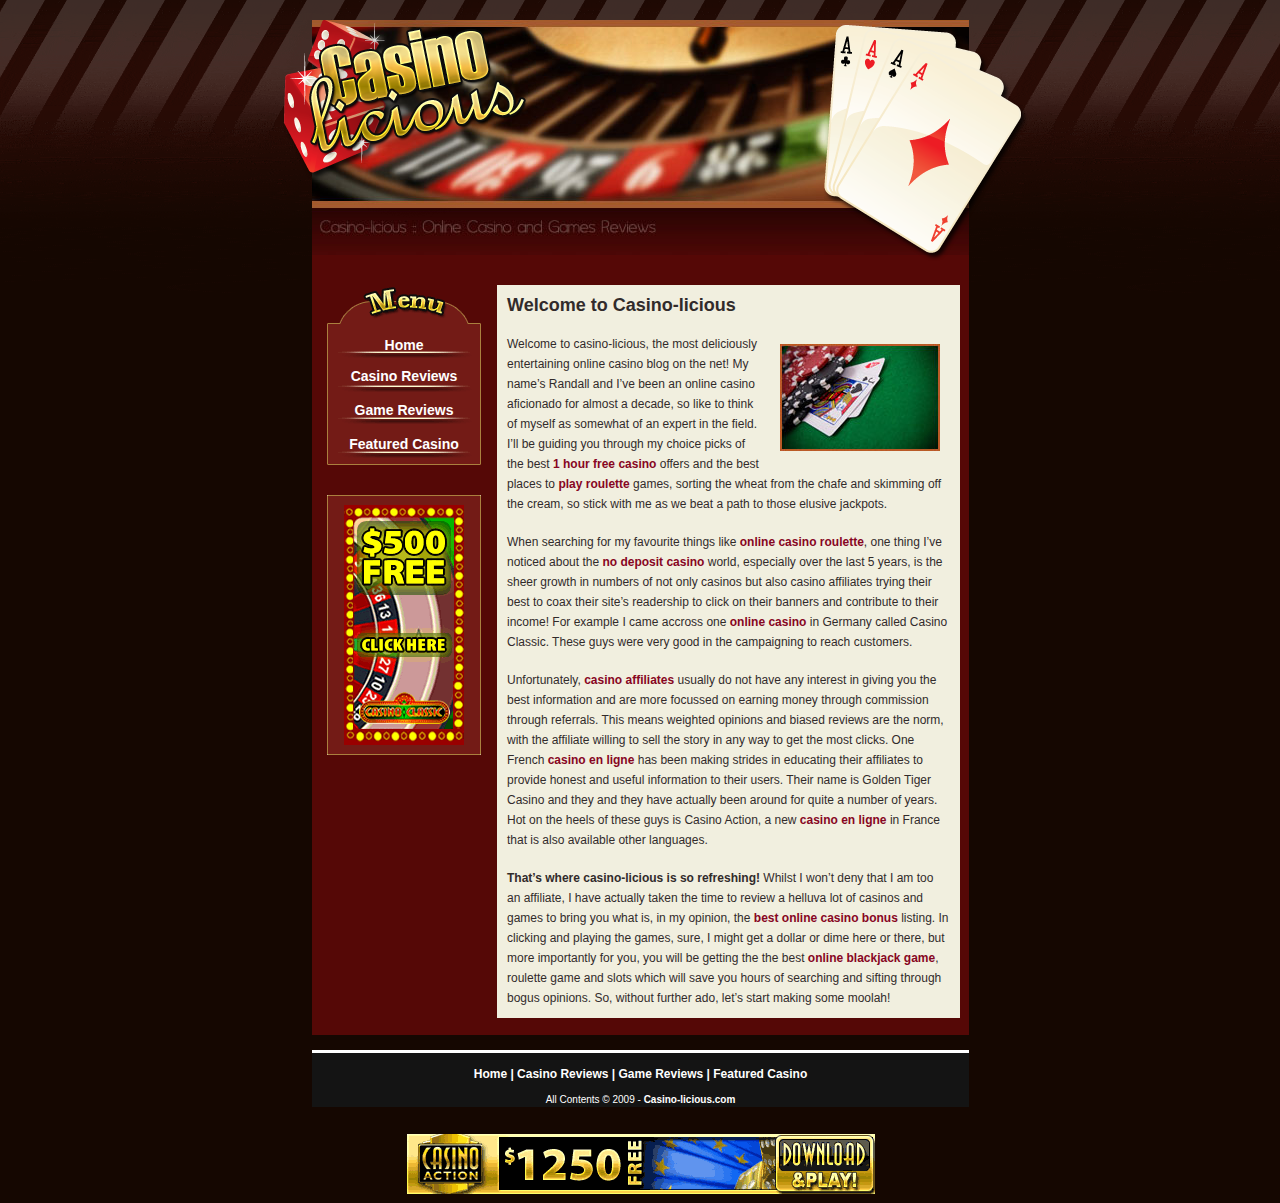
<file: index.htm>
﻿<!DOCTYPE html PUBLIC "-//W3C//DTD XHTML 1.0 Transitional//EN" "http://www.w3.org/TR/xhtml1/DTD/xhtml1-transitional.dtd">
<html xmlns="http://www.w3.org/1999/xhtml">
<head>
<meta http-equiv="Content-Type" content="text/html; charset=utf-8" />
<title>Casino-licious :: Online Casino and Games Reviews</title>

<link rel="stylesheet" href="style.css" />

</head>

<body>

<!-- HEADER & MENU -->

<div id="container">
  <div id="Head2">
        <div id="Header">
        </div>
  </div>
  
<!-- CONTENT START -->
  
  <div id="BackRed" style="height:780px;">
   	        

        <div id="MenuBox">
            <table id="Menu" width="154" align="center">
                <tr><td height="40"></td></tr>
                <tr><td height="25" align="center"><a href="http://www.casino-licious.com">Home</a></td></tr>
                <tr><td height="30" align="center"><a href="casino-reviews.htm">Casino Reviews</a></td></tr>
                <tr><td height="30" align="center"><a href="game-reviews.htm">Game Reviews</a></td></tr>
                <tr><td height="30" align="center"><a href="featured-casino.htm">Featured Casino</a></td></tr>
            </table>
        </div>

<!-- MAIN CONTENT -->

<div id="AdBox" align="center"><a href="http://www.casinoclassic.com/referral.asp?aff_id=aff77543" rel="nofollow" target="_blank"><img src="images/banners/cc_120x240_261107_cc.gif" width="120" height="240" border="0" alt="$500 Free | CasinoClassic.com" /></a></div>

    <div id="Content">
            <h2>Welcome to Casino-licious</h2>
                    <p><img src="images/chipscards.jpg" width="160" height="107" border="0" class="right">Welcome to casino-licious, the most deliciously entertaining online casino blog on the net! My name’s Randall and I’ve been an online casino aficionado for almost a decade, so like to think of myself as somewhat of an expert in the field. I’ll be guiding you through my choice picks of the best <a href="http://www.yukongoldcasino.eu" title="1 hour free casino">1 hour free casino</a> offers and the best places to <a href="http://www.goldentigercasino.com/roulette.asp" title="play roulette">play roulette</a> games, sorting the wheat from the chafe and skimming off the cream, so stick with me as we beat a path to those elusive jackpots.</p>
                
                    <p>When searching for my favourite things like <a href="http://www.casinoaction.de/roulette.asp" title="online casino roulette">online casino roulette</a>, one thing I’ve noticed about the <a href="http://www.virtualcitycasino.com" title="no deposit casino">no deposit casino</a> world, especially over the last 5 years, is the sheer growth in numbers of not only casinos but also casino affiliates trying their best to coax their site’s readership to click on their banners and contribute to their income! For example I came accross one <a href="http://www.casinoclassic.de" title="online casino">online casino</a> in Germany called Casino Classic. These guys were very good in the campaigning to reach customers.</p>
      <p>Unfortunately, <a href="http://www.rewardsaffiliates.com" rel="nofollow">casino affiliates</a> usually do not have any interest in giving you the best information and are more focussed on earning money through commission through referrals. This means weighted opinions and biased reviews are the norm, with the affiliate willing to sell the story in any way to get the most clicks. One French <a href="http://fr.goldentigercasino.com" title="casino en ligne">casino en ligne</a> has been making strides in educating their affiliates to provide honest and useful information to their users. Their name is Golden Tiger Casino and they and they have actually been around for quite a number of years. Hot on the heels of these guys is Casino Action, a new <a href="http://www.casinoaction.fr" title="casino en ligne">casino en ligne</a> in France that is also available other languages.</p>
                    <p><strong>That’s where casino-licious is so refreshing!</strong> Whilst I won’t deny that I am too an affiliate, I have actually taken the time to review a helluva lot of casinos and games to bring you what is, in my opinion, the <a href="http://www.goldentigercasino.com" title="best online casino bonus">best online casino bonus</a> listing. In clicking and playing the games, sure, I might get a dollar or dime here or there, but more importantly for you, you will be getting the the best <a href="http://www.blackjackballroom.com/casino-games/" title="online blackjack game">online blackjack game</a>, roulette game and slots which will save you hours of searching and sifting through bogus opinions. So, without further ado, let’s start making some moolah!</p>
    </div>
            
            <p>&nbsp;</p>
            <p>&nbsp;</p>
            <p>&nbsp;</p>
    <p align="center">&nbsp;</p>
    <p align="center"><a href="http://www.casinoaction.com/referral.asp?aff_id=aff77543" rel="nofollow" target="_blank" class="LowerBanner"><img src="images/banners/ca_468x60_080409_eurodice-en-multi.gif" width="468" height="60" alt="$1250 Free | CasinoAction.com" /></a></p>
  </div>

</div>


<!-- BANNERS & FOOTER -->

<div id="FootImage" style="top: 1050px;">
<br />
<table width="400" id="Menu" align="center" style="font-size:12px;">
<tr>
<td align="center"><a href="index.htm">Home</a> | <a href="casino-reviews.htm">Casino Reviews</a> | <a href="game-reviews.htm">Game Reviews</a> | <a href="featured-casino.htm">Featured Casino</a></td>
</tr></table>

    <p align="center">All Contents © 2009 - <a href="http://www.casino-licious.com" style="color:#FFFFFF;">Casino-licious.com</a></p></div>
</div>

</body>
</html>
</file>
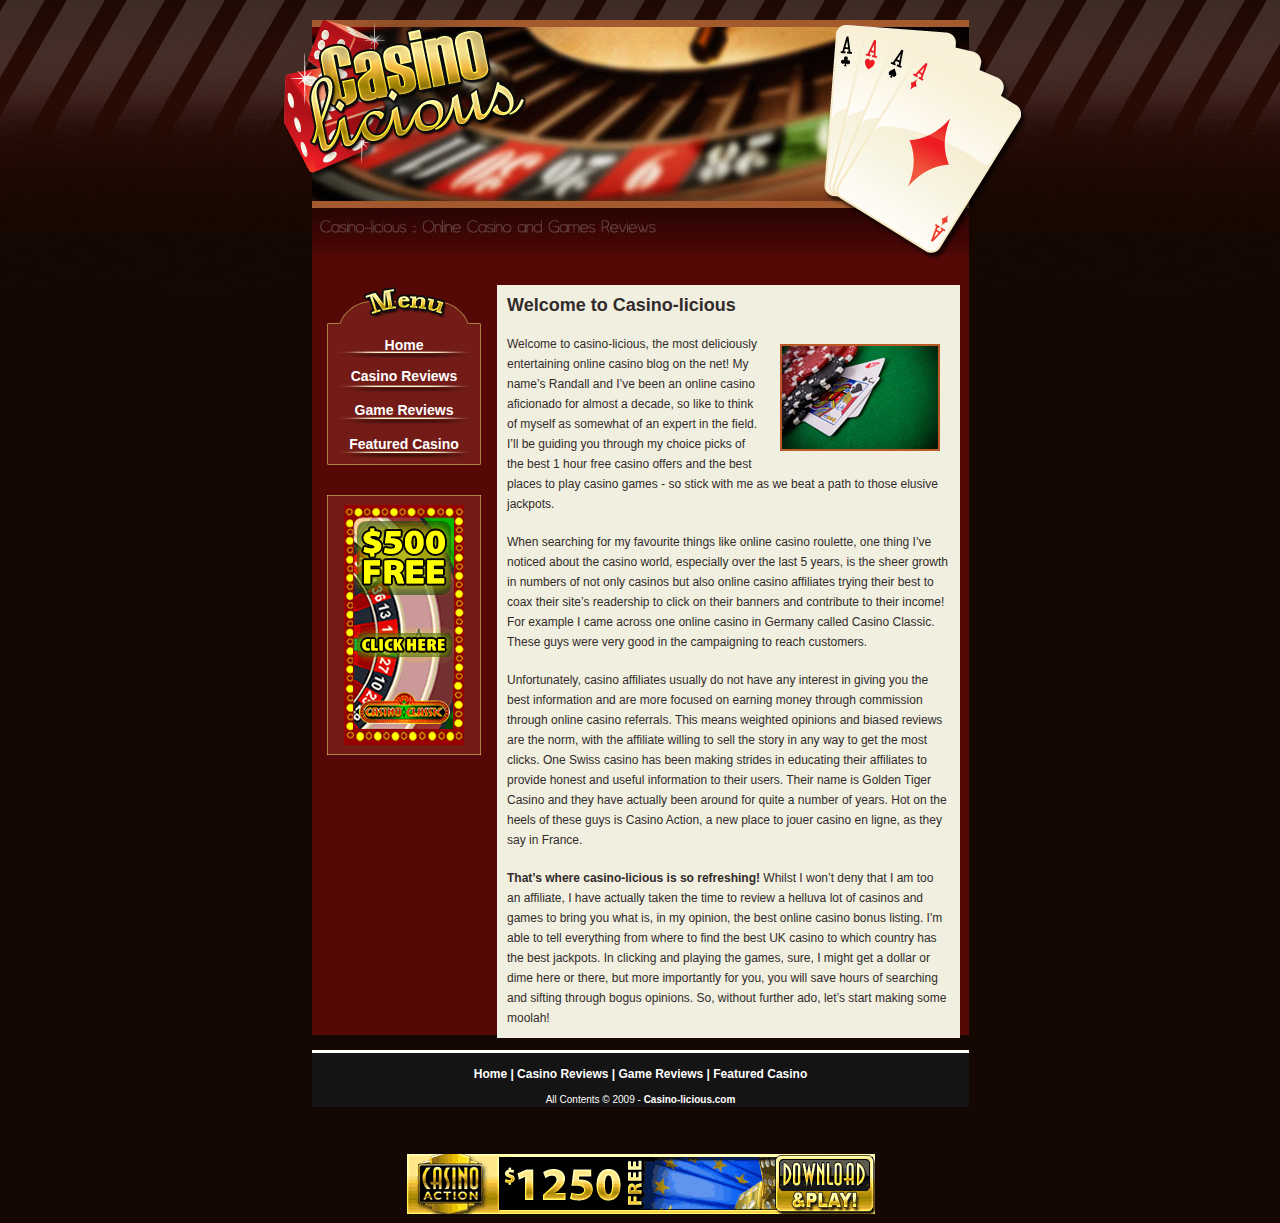
<file: index.html>
﻿<!DOCTYPE html PUBLIC "-//W3C//DTD XHTML 1.0 Transitional//EN" "http://www.w3.org/TR/xhtml1/DTD/xhtml1-transitional.dtd">
<html xmlns="http://www.w3.org/1999/xhtml">
<head>
<meta http-equiv="Content-Type" content="text/html; charset=utf-8" />
<title>Casino-licious :: Online Casino and Games Reviews</title>

<link rel="stylesheet" href="style.css" />

</head>

<body>

<!-- HEADER & MENU -->

<div id="container">
  <div id="Head2">
        <div id="Header">
        </div>
  </div>
  
<!-- CONTENT START -->
  
  <div id="BackRed" style="height:780px;">
   	        

        <div id="MenuBox">
            <table id="Menu" width="154" align="center">
                <tr><td height="40"></td></tr>
                <tr><td height="25" align="center"><a href="http://www.casino-licious.com">Home</a></td></tr>
                <tr><td height="30" align="center"><a href="casino-reviews.htm">Casino Reviews</a></td></tr>
                <tr><td height="30" align="center"><a href="game-reviews.htm">Game Reviews</a></td></tr>
                <tr><td height="30" align="center"><a href="featured-casino.htm">Featured Casino</a></td></tr>
            </table>
        </div>

<!-- MAIN CONTENT -->

<div id="AdBox" align="center"><a href="http://www.casinoclassic.com/referral.asp?aff_id=aff77543" rel="nofollow" target="_blank"><img src="images/banners/cc_120x240_261107_cc.gif" width="120" height="240" border="0" alt="$500 Free | CasinoClassic.com" /></a></div>

    <div id="Content">
            <h2>Welcome to Casino-licious</h2>
                    <p><img src="images/chipscards.jpg" width="160" height="107" border="0" class="right">Welcome to casino-licious, the most deliciously entertaining online casino blog on the net! My name’s Randall and I’ve been an online casino aficionado for almost a decade, so like to think of myself as somewhat of an expert in the field. I’ll be guiding you through my choice picks of the best 1 hour free casino offers and the best places to play casino games - so stick with me as we beat a path to those elusive jackpots.</p>
                
                    <p>When searching for my favourite things like online casino roulette, one thing I’ve noticed about the casino world, especially over the last 5 years, is the sheer growth in numbers of not only casinos but also online casino affiliates trying their best to coax their site’s readership to click on their banners and contribute to their income! For example I came across one online casino in Germany called Casino Classic. These guys were very good in the campaigning to reach customers.</p>


      <p>Unfortunately, casino affiliates usually do not have any interest in giving you the best information and are more focused on earning money through commission through online casino referrals. This means weighted opinions and biased reviews are the norm, with the affiliate willing to sell the story in any way to get the most clicks. One Swiss casino has been making strides in educating their affiliates to provide honest and useful information to their users. Their name is Golden Tiger Casino and they have actually been around for quite a number of years. Hot on the heels of these guys is Casino Action, a new place to jouer casino en ligne, as they say in France.</p>


                    <p><strong>That’s where casino-licious is so refreshing!</strong> Whilst I won’t deny that I am too an affiliate, I have actually taken the time to review a helluva lot of casinos and games to bring you what is, in my opinion, the best online casino bonus listing. I'm able to tell everything from where to find the best UK casino to which country has the best jackpots. In clicking and playing the games, sure, I might get a dollar or dime here or there, but more importantly for you, you will save hours of searching and sifting through bogus opinions. So, without further ado, let’s start making some moolah!</p>
    </div>
            
            <p>&nbsp;</p>
            <p>&nbsp;</p>
            <p>&nbsp;</p>
    <p align="center">&nbsp;</p>
    <p align="center"><a href="http://www.casinoaction.com/referral.asp?aff_id=aff77543" rel="nofollow" target="_blank" class="LowerBanner"><img src="images/banners/ca_468x60_080409_eurodice-en-multi.gif" width="468" height="60" alt="$1250 Free | CasinoAction.com" /></a></p>
  </div>

</div>


<!-- BANNERS & FOOTER -->

<div id="FootImage" style="top: 1050px;">
<br />
<table width="400" id="Menu" align="center" style="font-size:12px;">
<tr>
<td align="center"><a href="index.htm">Home</a> | <a href="casino-reviews.htm">Casino Reviews</a> | <a href="game-reviews.htm">Game Reviews</a> | <a href="featured-casino.htm">Featured Casino</a></td>
</tr></table>

    <p align="center">All Contents © 2009 - <a href="http://www.casino-licious.com" style="color:#FFFFFF;">Casino-licious.com</a></p></div>
</div>

</body>
</html>
</file>
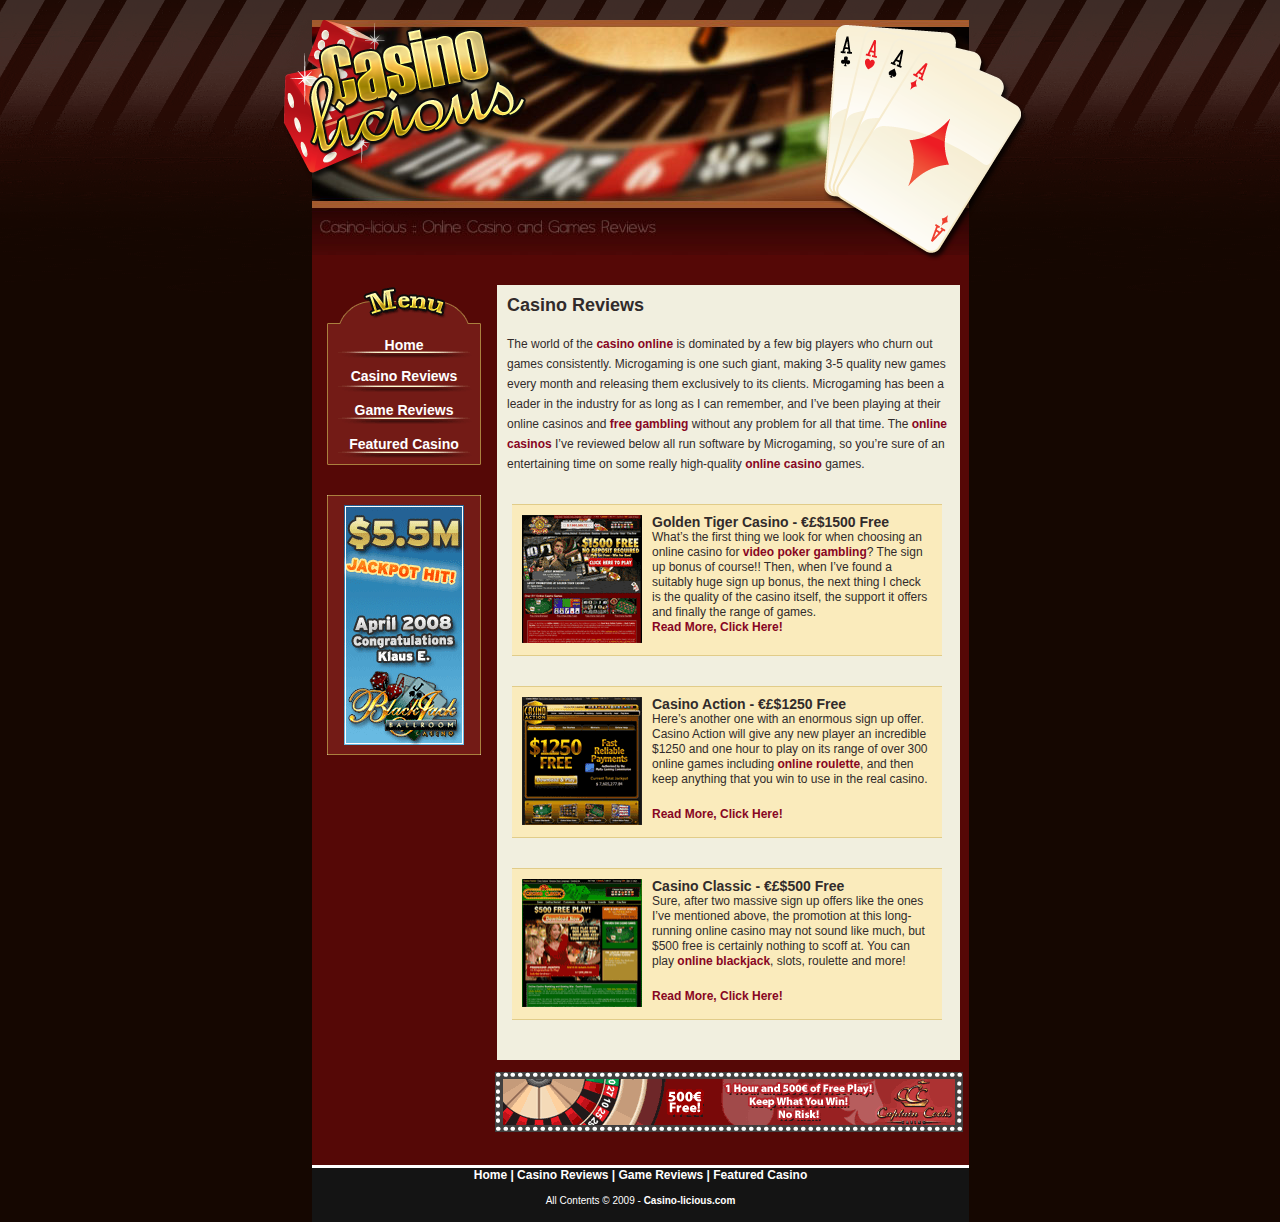
<file: casino-reviews.htm>
﻿<!DOCTYPE html PUBLIC "-//W3C//DTD XHTML 1.0 Transitional//EN" "http://www.w3.org/TR/xhtml1/DTD/xhtml1-transitional.dtd">
<html xmlns="http://www.w3.org/1999/xhtml">
<head>
<meta http-equiv="Content-Type" content="text/html; charset=utf-8" />
<title>Casino-licious :: Online Casino and Games Reviews</title>

<link rel="stylesheet" href="style.css" />

</head>

<body>

<!-- HEADER & MENU -->

<div id="container">
  <div id="Head2">
        <div id="Header">
        </div>
  </div>
  
<!-- CONTENT START -->
  
  <div id="BackRed" style="height:910px;">
   	        

        <div id="MenuBox">
            <table id="Menu" width="154" align="center">
                <tr><td height="40"></td></tr>
                <tr><td height="25" align="center"><a href="http://www.casino-licious.com">Home</a></td></tr>
                <tr><td height="30" align="center"><a href="casino-reviews.htm">Casino Reviews</a></td></tr>
                <tr><td height="30" align="center"><a href="game-reviews.htm">Game Reviews</a></td></tr>
                <tr><td height="30" align="center"><a href="featured-casino.htm">Featured Casino</a></td></tr>
            </table>
        </div>

<!-- MAIN CONTENT -->

<div id="AdBox" align="center"><a href="http://www.blackjackballroom.com/referral.asp?aff_id=aff77543" rel="nofollow" target="_blank"><img src="images/banners/bjb_120x240_220408_jackpot.gif" width="120" height="240" border="0" alt="Get &euro;&pound;$500 Free at BlackjackBallroom.com" /></a></div>

    <div id="Content">
            <h2>Casino Reviews</h2>
                    <p>The world of the <a href="http://www.casinoaction.com" title="casino online">casino online</a> is dominated by a few big players who churn out games consistently. Microgaming is one such giant, making 3-5 quality new games every month and releasing them exclusively to its clients. Microgaming has been a leader in the industry for as long as I can remember, and I’ve been playing at their online casinos and <a href="http://www.yukongoldcasino.eu" title="free gambling">free gambling</a> without any problem for all that time. The <a href="http://www.casinoaction.de" title="online casinos">online casinos</a> I’ve reviewed below all run software by Microgaming, so you’re sure of an entertaining time on some really high-quality 
<a href="http://www.colosseumcasino.com" title="online casino">online casino</a> games. </p>
                    
            <div id="ReviewSpace" style="height: 150px;">
       		<a href="golden-tiger-casino.htm"><img src="images/reviews/GT-120.gif" width="120" height="128" class="left" /></a>
            <p><span class="Heading">Golden Tiger Casino - &euro;&pound;$1500 Free</span><br />
            What’s the first thing we look for when choosing an online casino for <a href="http://www.goldentigercasino.com/video-poker.asp" title="video poker gambling">video poker gambling</a>? The sign up bonus of course!! Then, when I’ve found a suitably huge sign up bonus, the next thing I check is the quality of the casino itself, the support it offers and finally the range of games.<br />
            <a href="golden-tiger-casino.htm">Read More, Click Here!</a></p>
       		</div>
            
            <div id="ReviewSpace" style="height: 150px;">
       		<a href="casino-action.htm"><img src="images/reviews/CA-120.gif" width="120" height="128" class="left" /></a>
            <p><span class="Heading">Casino Action - &euro;&pound;$1250 Free</span><br />
            Here’s another one with an enormous sign up offer. Casino Action will give any new player an incredible $1250 and one hour to play on its range of over 300 online games including <a href="http://www.goldentigercasino.com/roulette.asp" title="online roulette">online roulette</a>, and then keep anything that you win to use in the real casino.</p>
            <p><a href="casino-action.htm">Read More, Click Here!</a></p>
       		</div>
            
            <div id="ReviewSpace" style="height: 150px;">
       		<a href="casino-classic.htm"><img src="images/reviews/CC-120.gif" width="120" height="128" class="left" /></a>
            <p><span class="Heading">Casino Classic - &euro;&pound;$500 Free</span><br />
            Sure, after two massive sign up offers like the ones I’ve mentioned above, the promotion at this long-running online casino may not sound like much, but $500 free is certainly nothing to scoff at. You can play <a href="http://www.blackjackballroom.com" title="online blackjack">online blackjack</a>, slots, roulette and more! </p>
            <p><a href="casino-classic.htm">Read More, Click Here!</a></p>
       		</div>
                    
            </div>
            
            <p align="right"><a href="http://www.captaincookscasino.com/referral.asp?aff_id=aff77543" rel="nofollow" target="_blank" class="LowerBanner"><img src="images/banners/ccc_468x60_100908_eur.gif" width="468" height="60" alt="Get 1 Hour and &euro;&pound;$500 Free at CaptainCooksCasino.com" /></a></p>
            
    </div>

</div>


<!-- BANNERS & FOOTER -->

<div id="FootImage" style="top: 1165px;">
<table width="400" id="Menu" align="center" style="font-size:12px;">
<tr>
<td align="center"><a href="index.htm">Home</a> | <a href="casino-reviews.htm">Casino Reviews</a> | <a href="game-reviews.htm">Game Reviews</a> | <a href="featured-casino.htm">Featured Casino</a></td>
</tr></table>

    <p align="center">All Contents © 2009 - <a href="http://www.casino-licious.com" style="color:#FFFFFF;">Casino-licious.com</a></p></div>
</div>

</body>
</html>
</file>
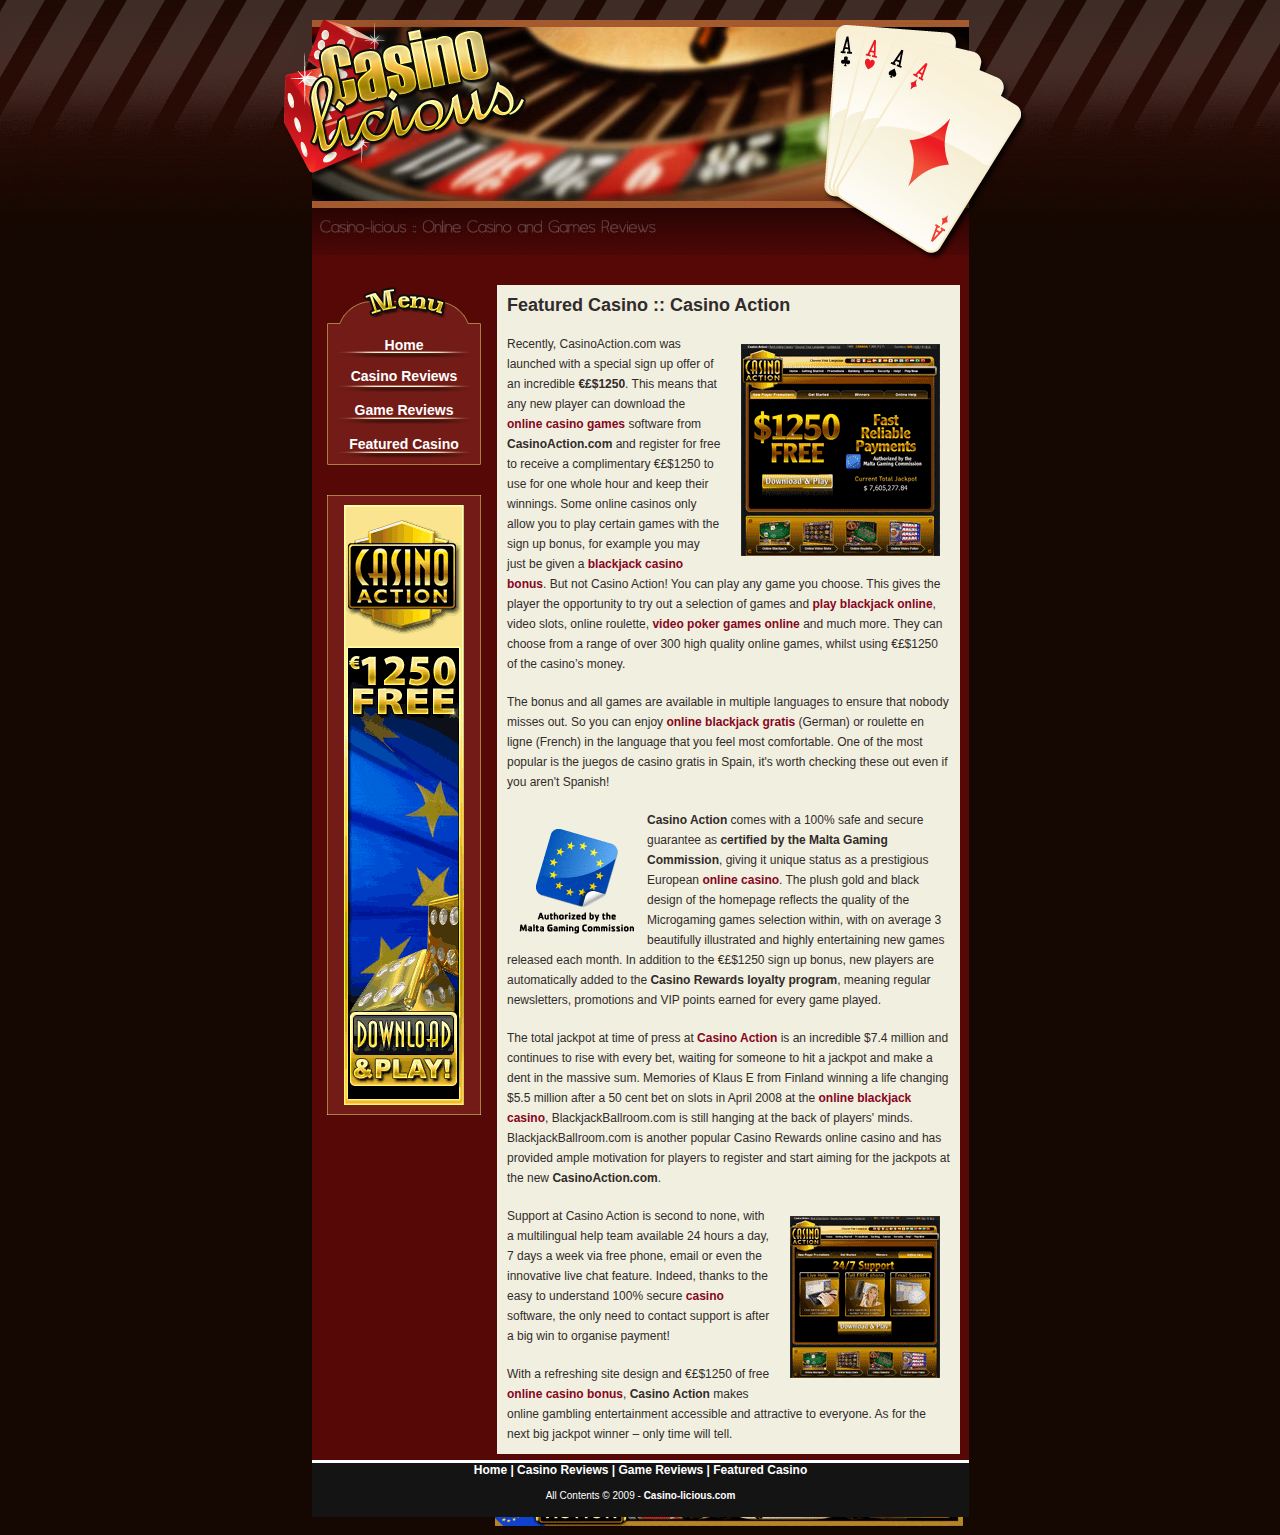
<file: featured-casino.htm>
﻿<!DOCTYPE html PUBLIC "-//W3C//DTD XHTML 1.0 Transitional//EN" "http://www.w3.org/TR/xhtml1/DTD/xhtml1-transitional.dtd">
<html xmlns="http://www.w3.org/1999/xhtml">
<head>
<meta http-equiv="Content-Type" content="text/html; charset=utf-8" />
<title>Casino-licious :: Online Casino and Games Reviews</title>

<link rel="stylesheet" href="style.css" />

</head>

<body>

<!-- HEADER & MENU -->

<div id="container">
  <div id="Head2">
        <div id="Header">
        </div>
  </div>
  
<!-- CONTENT START -->
  
  <div id="BackRed" style="height:1250px;">
   	        

        <div id="MenuBox">
            <table id="Menu" width="154" align="center">
                <tr><td height="40"></td></tr>
                <tr><td height="25" align="center"><a href="http://www.casino-licious.com">Home</a></td></tr>
                <tr><td height="30" align="center"><a href="casino-reviews.htm">Casino Reviews</a></td></tr>
                <tr><td height="30" align="center"><a href="game-reviews.htm">Game Reviews</a></td></tr>
                <tr><td height="30" align="center"><a href="featured-casino.htm">Featured Casino</a></td></tr>
            </table>
        </div>

<!-- MAIN CONTENT -->

<div id="AdBox2" align="center"><a href="http://www.casinoaction.com/referral.asp?aff_id=aff77543" rel="nofollow" target="_blank"><img src="images/banners/ca_120x600_080409_eurodice-en-multi.gif" width="120" height="600" border="0" alt="&euro;&pound;$1250 Free | CasinoAction.com" /></a></div>

    <div id="Content">
            <h2>Featured Casino :: Casino Action</h2>
                    <p><a href="http://www.casinoaction.com/referral.asp?aff_id=aff77543" rel="nofollow" target="_blank" title="CasinoAction | Get &euro;&pound;$1250 and 1 Hour of Free Spins!"><img src="images/reviews/CA-200.gif" width="199" height="212" alt="CasinoAction | Get $1250 and 1 Hour of Free Spins!" class="right" /></a>

Recently, CasinoAction.com was launched with a special sign up offer of an incredible <strong>&euro;&pound;$1250</strong>. This means that any new player can download the <a href="http://www.goldentigercasino.com" title="online casino games">online casino games</a> software from <strong>CasinoAction.com</strong> and register for free to receive a complimentary &euro;&pound;$1250 to use for one whole hour and keep their winnings. Some online casinos only allow you to play certain games with the sign up bonus, for example you may just be given a <a href="http://www.goldentigercasino.com/blackjack.asp" title="blackjack casino bonus">blackjack casino bonus</a>. But not Casino Action! You can play any game you choose.

This gives the player the opportunity to try out a selection of games and <a href="http://www.casinoaction.com/blackjack.asp" title="play blackjack online">play blackjack online</a>, video slots, online roulette, <a href="http://www.captaincookscasino.com/video-poker.asp" title="video poker games online">video poker games online</a> and much more. They can choose from a range of over 300 high quality online games, whilst using &euro;&pound;$1250 of the casino’s money.</p>
<p>The bonus and all games are available in multiple languages to ensure that nobody misses out. So you can enjoy <a href="http://www.casinoaction.de/blackjack.asp" title="online blackjack gratis">online blackjack gratis</a> (German) or roulette en ligne (French) in the language that you feel most comfortable. One of the most popular is the juegos de casino gratis in Spain, it's worth checking these out even if you aren't Spanish!

                    
                    <p><img src="images/Malta.gif" width="120" height="120" alt="Authorized by the Malta Gaming Commission" class="left" /><strong>Casino Action</strong> comes with a 100% safe and secure guarantee as <strong>certified by the Malta Gaming Commission</strong>, giving it unique status as a prestigious European <a href="http://no.casinoaction.eu" title="online casino">online casino</a>. The plush gold and black design of the homepage reflects the quality of the Microgaming games selection within, with on average 3 beautifully illustrated and highly entertaining new games released each month. In addition to the &euro;&pound;$1250 sign up bonus, new players are automatically added to the <strong>Casino Rewards loyalty program</strong>, meaning regular newsletters, promotions and VIP points earned for every game played.</p>
                                        
                    <p>The total jackpot at time of press at <a href="http://www.casinoaction.it" title="Casino Action">Casino Action</a> is an incredible $7.4 million and continues to rise with every bet, waiting for someone to hit a jackpot and make a dent in the massive sum. Memories of Klaus E from Finland winning a life changing $5.5 million after a 50 cent bet on slots in April 2008 at the <a href="http://www.blackjackballroom.com" title="online blackjack casino">online blackjack casino</a>, BlackjackBallroom.com is still hanging at the back of players' minds. BlackjackBallroom.com is another popular Casino Rewards online casino and has provided ample motivation for players to register and start aiming for the jackpots at the new <strong>CasinoAction.com</strong>.</p>
                                        
      <p><img src="images/reviews/CA-Support.gif" width="150" height="162" class="right" />Support at Casino Action is second to none, with a multilingual help team available 24 hours a day, 7 days a week via free phone, email or even the innovative live chat feature. Indeed, thanks to the easy to understand 100% secure <a href="http://www.casinoclassic.ch" title="casino">casino</a> software, the only need to contact support is after a big win to organise payment!</p>
                                        
                    <p>With a refreshing site design and &euro;&pound;$1250 of free <a href="http://www.casinoaction.at" title="online casino bonus">online casino bonus</a>, <strong>Casino Action</strong> makes online gambling entertainment accessible and attractive to everyone. As for the next big jackpot winner – only time will tell.</p>
                    
            </div>
            
            <p align="right"><a href="http://www.casinoaction.com/referral.asp?aff_id=aff77543" rel="nofollow" target="_blank" class="LowerBanner"><img src="images/banners/ca_468x60_070409_goldroulette-en-multi.gif" width="468" height="60" alt="&euro;&pound;$1250 Free | CasinoAction.com" /></a></p>
            
    </div>

</div>


<!-- BANNERS & FOOTER -->

<div id="FootImage" style="top: 1460px;">
<table width="400" id="Menu" align="center" style="font-size:12px;">
<tr>
<td align="center"><a href="index.htm">Home</a> | <a href="casino-reviews.htm">Casino Reviews</a> | <a href="game-reviews.htm">Game Reviews</a> | <a href="featured-casino.htm">Featured Casino</a></td>
</tr></table>

    <p align="center">All Contents © 2009 - <a href="http://www.casino-licious.com" style="color:#FFFFFF;">Casino-licious.com</a></p></div>
</div>

</body>
</html>
</file>
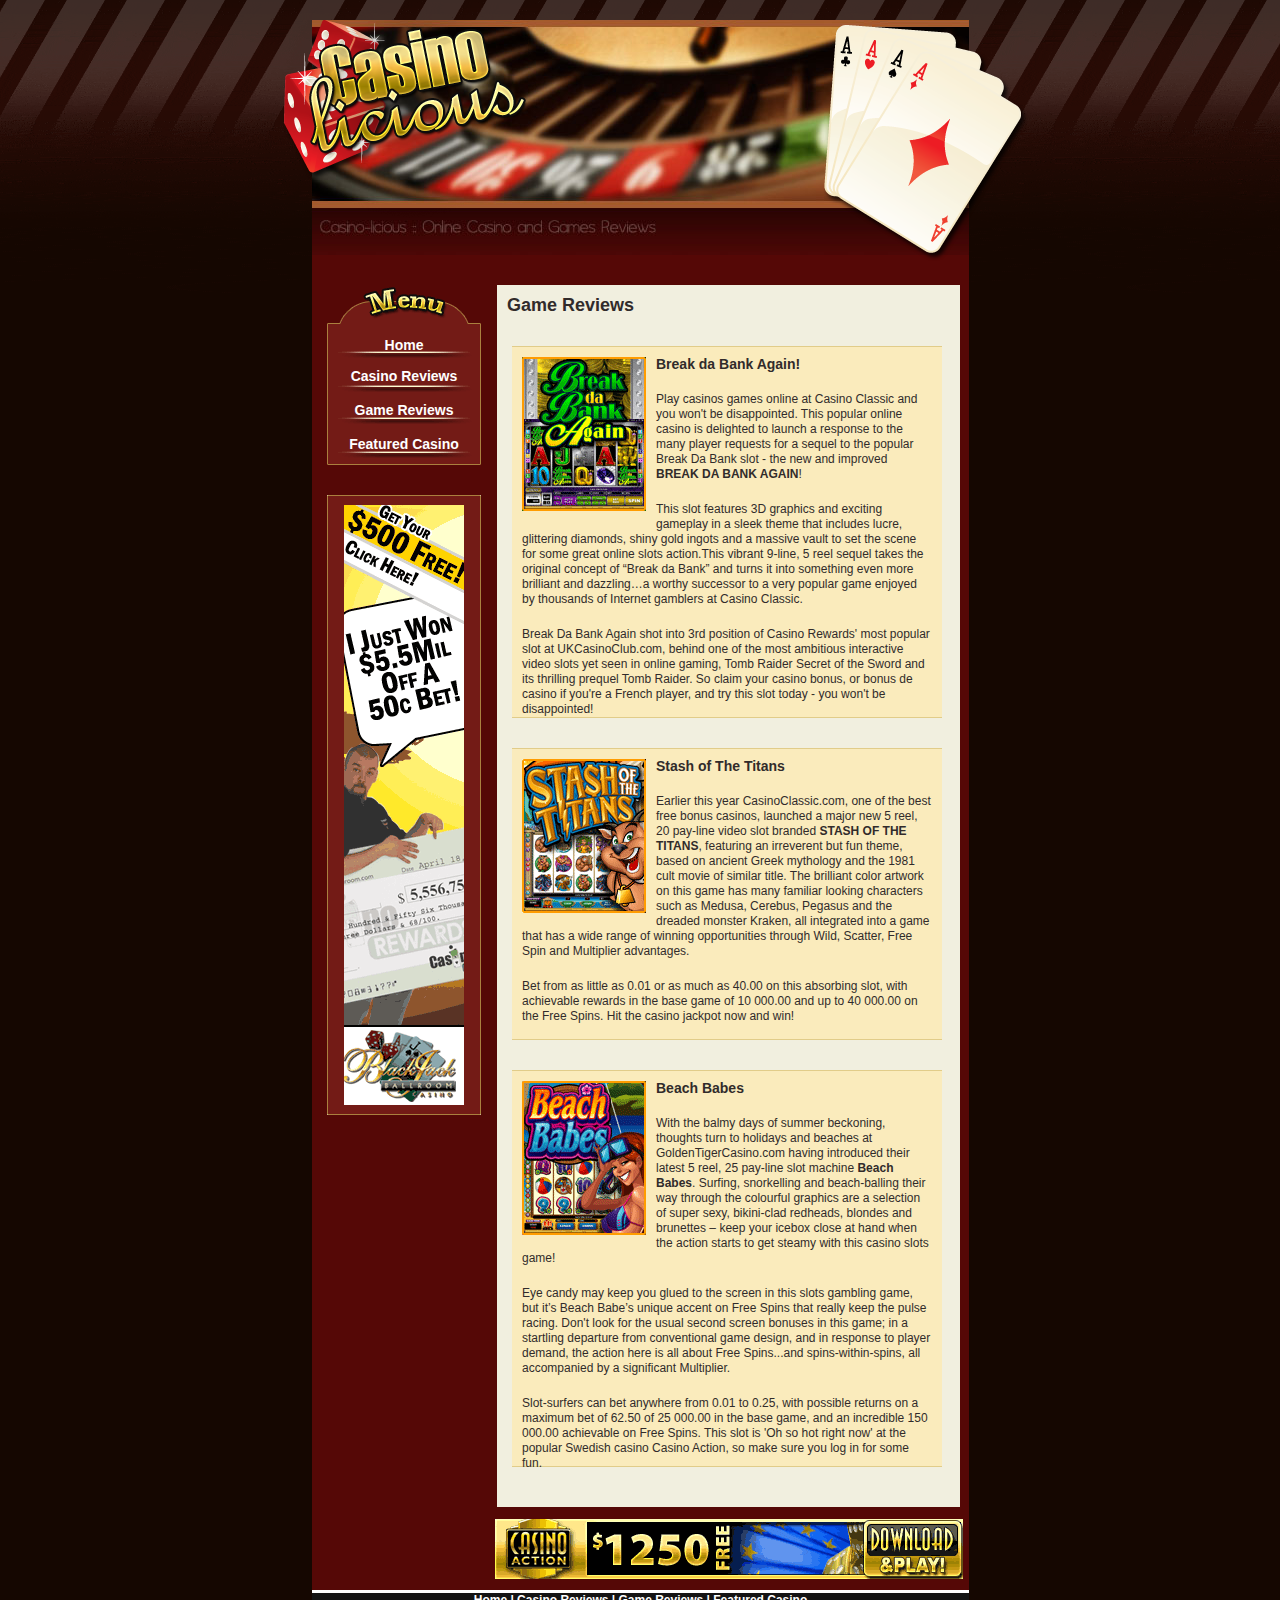
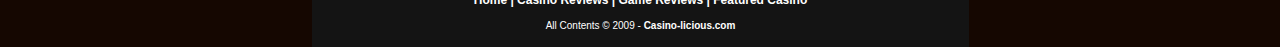
<file: game-reviews.htm>
﻿<!DOCTYPE html PUBLIC "-//W3C//DTD XHTML 1.0 Transitional//EN" "http://www.w3.org/TR/xhtml1/DTD/xhtml1-transitional.dtd">
<html xmlns="http://www.w3.org/1999/xhtml">
<head>
<meta http-equiv="Content-Type" content="text/html; charset=utf-8" />
<title>Casino-licious :: Online Casino and Games Reviews</title>

<link rel="stylesheet" href="style.css" />

</head>

<body>

<!-- HEADER & MENU -->

<div id="container">
  <div id="Head2">
        <div id="Header">
        </div>
  </div>
  
<!-- CONTENT START -->
  
  <div id="BackRed" style="height:1380px;">
   	        

        <div id="MenuBox">
            <table id="Menu" width="154" align="center">
                <tr><td height="40"></td></tr>
                <tr><td height="25" align="center"><a href="http://www.casino-licious.com">Home</a></td></tr>
                <tr><td height="30" align="center"><a href="casino-reviews.htm">Casino Reviews</a></td></tr>
                <tr><td height="30" align="center"><a href="game-reviews.htm">Game Reviews</a></td></tr>
                <tr><td height="30" align="center"><a href="featured-casino.htm">Featured Casino</a></td></tr>
            </table>
        </div>

<!-- MAIN CONTENT -->

<div id="AdBox2" align="center"><a href="http://www.blackjackballroom.com/referral.asp?aff_id=aff77543" rel="nofollow" target="_blank"><img src="images/banners/bjb_120x600_290508_klaus-sunset.gif" width="120" height="600" border="0" alt="Klaus E. - Winner of $5.5million in April 2008 at BlackjackBallroom.com" /></a></div>

    <div id="Content">
            <h2>Game Reviews</h2>

            <div id="ReviewSpace" style="height: 370px;">
       		<img src="images/Games-bdba.gif" width="124" height="154" class="left" />
            <p><span class="Heading">Break da Bank Again!</span></p>
            <p>Play casinos games online at Casino Classic and you won't be disappointed. This popular online casino is delighted to launch a response to the many player requests for a sequel to the popular Break Da Bank slot - the new and improved <strong>BREAK DA BANK AGAIN</strong>!</p>
            <p>This slot features 3D graphics and exciting gameplay in a sleek theme that includes lucre, glittering diamonds, shiny gold ingots and a massive vault to set the scene for some great online slots action.This vibrant 9-line, 5 reel sequel takes the original concept of “Break da Bank” and turns it into something even more brilliant and dazzling…a worthy successor to a very popular game enjoyed by thousands of Internet gamblers at Casino Classic.</p>
            <p>Break Da Bank Again shot into 3rd position of Casino Rewards' most popular slot at UKCasinoClub.com, behind one of the most ambitious interactive video slots yet seen in online gaming, Tomb Raider Secret of the Sword and its thrilling prequel Tomb Raider. So claim your casino bonus, or bonus de casino if you're a French player, and try this slot today - you won't be disappointed!</p>
       		</div>
            
            <div id="ReviewSpace" style="height: 290px;">
       		<img src="images/Games-sott.gif" width="124" height="154" class="left" />
            <p><span class="Heading">Stash of The Titans</span></p>
            <p>Earlier this year CasinoClassic.com, one of the best free bonus casinos, launched a major new 5 reel, 20 pay-line video slot branded <strong>STASH OF THE TITANS</strong>, featuring an irreverent but fun theme, based on ancient Greek mythology and the 1981 cult movie of similar title. The brilliant color artwork on this game has many familiar looking characters such as Medusa, Cerebus, Pegasus and the dreaded monster Kraken, all integrated into a game that has a wide range of winning opportunities through Wild, Scatter, Free Spin and Multiplier advantages.</p>
            <p>Bet from as little as 0.01 or as much as 40.00 on this absorbing slot, with achievable rewards in the base game of 10 000.00 and up to 40 000.00 on the Free Spins. Hit the casino jackpot now and win!</p>
       		</div>
            
            <div id="ReviewSpace" style="height: 395px;">
       		<img src="images/Games-bb.gif" width="124" height="154" class="left" />
            <p><span class="Heading">Beach Babes</span></p>
            <p>With the balmy days of summer beckoning, thoughts turn to holidays and beaches at GoldenTigerCasino.com having introduced their latest 5 reel, 25 pay-line slot machine <strong>Beach Babes</strong>. Surfing, snorkelling and beach-balling their way through the colourful graphics are a selection of super sexy, bikini-clad redheads, blondes and brunettes – keep your icebox close at hand when the action starts to get steamy with this casino slots game!</p>
            <p>Eye candy may keep you glued to the screen in this slots gambling game, but it’s Beach Babe’s unique accent on Free Spins that really keep the pulse racing.  Don't look for the usual second screen bonuses in this game; in a startling departure from conventional game design, and in response to player demand, the action here is all about Free Spins...and spins-within-spins, all accompanied by a significant Multiplier.</p>
            <p>Slot-surfers can bet anywhere from 0.01 to 0.25, with possible returns on a maximum bet of 62.50 of  25 000.00 in the base game, and an incredible 150 000.00 achievable on Free Spins. This slot is 'Oh so hot right now' at the popular Swedish casino Casino Action, so make sure you log in for some fun.</p>
       		</div>
                    
            </div>
            
            <p align="right"><a href="http://www.casinoaction.com/referral.asp?aff_id=aff77543" rel="nofollow" target="_blank" class="LowerBanner"><img src="images/banners/ca_468x60_080409_eurodice-en-multi.gif" width="468" height="60" alt="&euro;&pound;$1250 Free | CasinoAction.com" /></a></p>
            
    </div>

</div>


<!-- BANNERS & FOOTER -->

<div id="FootImage" style="top: 1590px;">
<table width="400" id="Menu" align="center" style="font-size:12px;">
<tr>
<td align="center"><a href="index.htm">Home</a> | <a href="casino-reviews.htm">Casino Reviews</a> | <a href="game-reviews.htm">Game Reviews</a> | <a href="featured-casino.htm">Featured Casino</a></td>
</tr></table>

    <p align="center">All Contents © 2009 - <a href="http://www.casino-licious.com" style="color:#FFFFFF;">Casino-licious.com</a></p></div>
</div>

</body>
</html>
</file>
<file: style.css>
body
 {
 margin: 0px;
 background-color: #150701;
 background-image:url(images/bigbg.gif);
 background-position:top left;
 background-repeat:repeat-x;
 color: #312b2b;
 font-family:Arial, Helvetica, sans-serif;
 font-size:12px;
 }
 
  /*--- Framework ---*/
 
 #container
 {
 width: 657px;
 height: auto;
 position: absolute;
 margin: 20px 0px 0px -328px;
 left: 50%;
 z-index: 0;
 }
 
 #BackRed
 {
 width: 657px;
 height: auto;
 background-color: #550806;
 position: relative;
 float: left;
 align: center;
 top: 0px;
 left: 0px;
 z-index:9;
 }
 
 #Content
 { 
 width: 443px;
 height: auto;
 position: relative;
 background-color: #f1efdf;
 margin: 30px -10px 0px -10px;
 padding: 10px;
 top: 0px;
 left: 195px;
 z-index:9;
 }
 
 #MenuBox
 {
 width: 154px;
 height: 180px;
 background-image:url(images/Menu.gif);
 position: absolute;
 top: 30px;
 left: 15px;
 float: right;
 z-index:8;
 }
 
 
 #ReviewSpace
 {
 width: 430px;
 margin: 30px 5px;
 position: relative;
 background-color: #faebbc;
 border-top: 1px solid #e1cc89;
 border-bottom: 1px solid #e1cc89;
 z-index:10;
 }
 
 
 
 /*-- Banners --*/
 
 #AdBox
 {
  width: 134px;
 height: 240px;
 background-image:url(images/AdBox.gif);
 position: absolute;
 padding:10px;
 top: 240px;
 left: 15px;
 float: right;
 z-index:8;
 }
 
 #AdBox2
 {
  width: 134px;
 height: 600px;
 background-image:url(images/AdBox2.gif);
 position: absolute;
 padding:10px;
 top: 240px;
 left: 15px;
 float: right;
 z-index:8;
 }

 
  /*--- Headspace ---*/

 #Header
 {
 width: 750px;
 height: 241px;
 background-image: url(images/header.png);
 position: relative;
 top: 0;
 left: -30px;
 z-index:5;
 }
 
 #Head2
 {
 width: 657px;
 height: 235px;
 background-image: url(images/Head2.jpg);
 position: relative;
 top: 0;
 left: 0px;
 z-index:11;
 }

 
  /*--- Footwell ---*/
 
 #FootImage
 {
 width: 657px;
 height: 57px;
 background-color: #b59d7b;
 background-image:url(images/footerbg.gif);
 position:absolute;
 margin: 0px 0px 0px -328px;
 left: 50%;
 z-index: 0;
 }
 
 
 img { border: none; }
 .LowerBanner { padding: 6px; }
 .left { float: left; padding: 10px; }
 .right { float: right; margin: 0 0 0 10px; padding: 10px; }
 .border { border:1px solid #000000; }


  /*--- Fonts ---*/
 
 .Heading {font-weight:bold; font-size:14px;}

 #Menu {font-weight:bold; color:#FFFFFF; font-size:14px;}
 #Menu a:link { color: #ffffff; font-weight: bold;text-decoration: none;}
 #Menu a:visited { color: #ffffff; font-weight: bold; text-decoration: none;}
 #Menu a:hover { color: #ffffff; font-weight: bold; text-decoration: underline;}
 #Menu a:active {	color: #ffffff;	font-weight: bold; text-decoration: none;} 
 
 #Content p { margin: 0;padding: 0;margin-top: 1.5em;line-height: 20px;}
 #Content h2 { margin: 0 0 .5em 0; }
 #Content h2 { margin: 0 0 .3em 0; }
 
 #FootImage p {font-size:10px; color:#FFFFFF;}
 
 #LowerBanner p {margin:50px 60px;font-size:10px;color:#FFFFFF;}
 
 #ReviewSpace p { margin: 0;padding: 0;text-align: left;line-height: 15px; padding:10px;}
 #ReviewSpace h3 { margin: 0;padding: 0;text-align: left;line-height: 15px; padding:10px;}

 a:link { color: #870623; font-weight: bold;text-decoration: none;}
 a:visited { color: #870623; font-weight: bold; text-decoration: none;}
 a:hover { color: #870623; font-weight: bold; text-decoration: underline;}
 a:active {	color: #870623;	font-weight: bold; text-decoration: none;}
</file>
